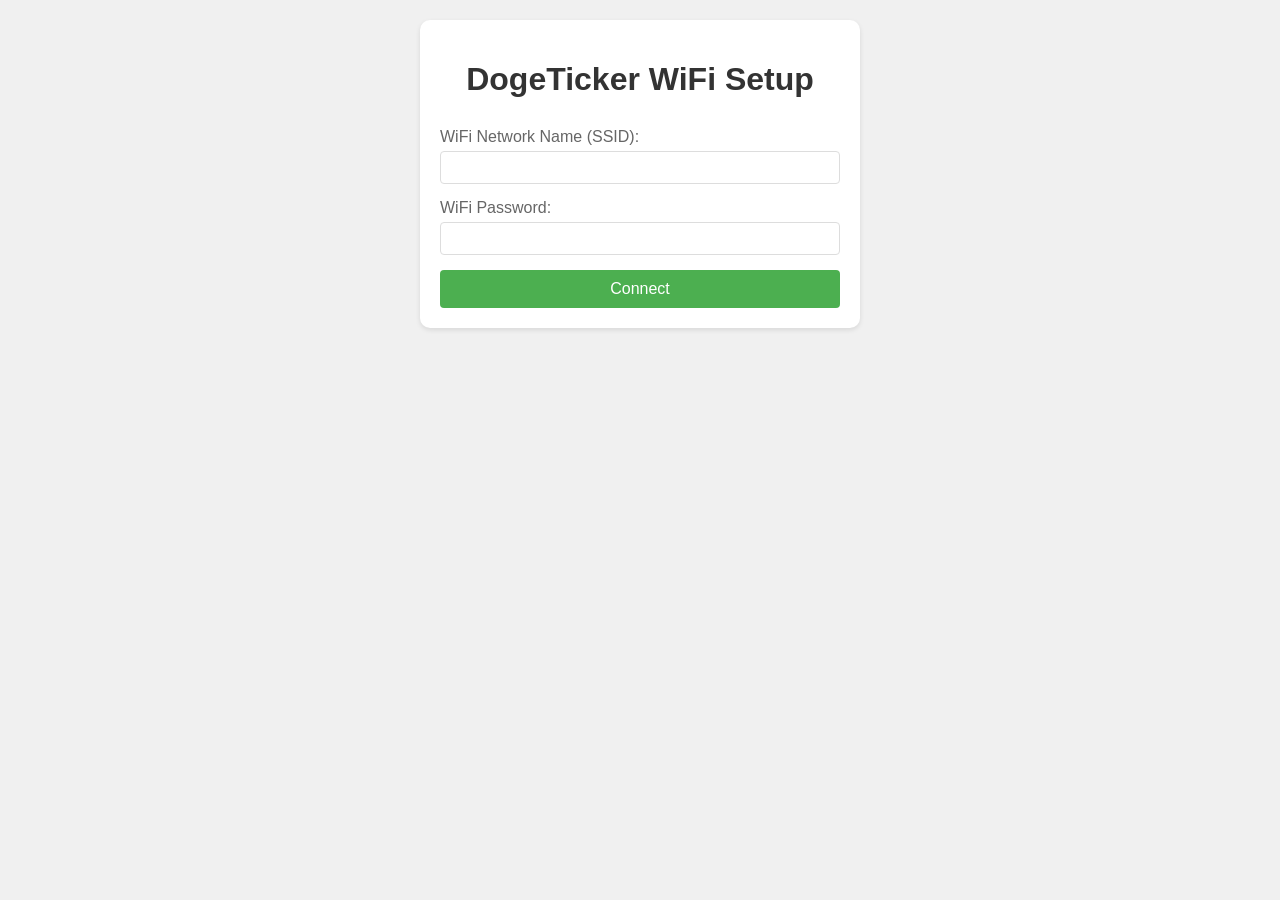
<file: DogeTicker/wifi_config.html>
<!DOCTYPE html>
<html>
<head>
    <title>DogeTicker WiFi Setup</title>
    <meta name="viewport" content="width=device-width, initial-scale=1">
    <style>
        body {
            font-family: Arial, sans-serif;
            margin: 0;
            padding: 20px;
            background-color: #f0f0f0;
        }
        .container {
            max-width: 400px;
            margin: 0 auto;
            background-color: white;
            padding: 20px;
            border-radius: 10px;
            box-shadow: 0 2px 5px rgba(0,0,0,0.1);
        }
        h1 {
            color: #333;
            text-align: center;
            margin-bottom: 30px;
        }
        .form-group {
            margin-bottom: 15px;
        }
        label {
            display: block;
            margin-bottom: 5px;
            color: #666;
        }
        input[type="text"],
        input[type="password"] {
            width: 100%;
            padding: 8px;
            border: 1px solid #ddd;
            border-radius: 4px;
            box-sizing: border-box;
        }
        button {
            width: 100%;
            padding: 10px;
            background-color: #4CAF50;
            color: white;
            border: none;
            border-radius: 4px;
            cursor: pointer;
            font-size: 16px;
        }
        button:hover {
            background-color: #45a049;
        }
        .status {
            margin-top: 20px;
            padding: 10px;
            border-radius: 4px;
            display: none;
        }
        .success {
            background-color: #dff0d8;
            color: #3c763d;
        }
        .error {
            background-color: #f2dede;
            color: #a94442;
        }
    </style>
</head>
<body>
    <div class="container">
        <h1>DogeTicker WiFi Setup</h1>
        <form id="wifiForm">
            <div class="form-group">
                <label for="ssid">WiFi Network Name (SSID):</label>
                <input type="text" id="ssid" name="ssid" required>
            </div>
            <div class="form-group">
                <label for="password">WiFi Password:</label>
                <input type="password" id="password" name="password">
            </div>
            <button type="submit">Connect</button>
        </form>
        <div id="status" class="status"></div>
    </div>

    <script>
        document.getElementById('wifiForm').addEventListener('submit', function(e) {
            e.preventDefault();
            
            const ssid = document.getElementById('ssid').value;
            const password = document.getElementById('password').value;
            const status = document.getElementById('status');
            
            fetch('/configure', {
                method: 'POST',
                headers: {
                    'Content-Type': 'application/x-www-form-urlencoded',
                },
                body: `ssid=${encodeURIComponent(ssid)}&password=${encodeURIComponent(password)}`
            })
            .then(response => response.text())
            .then(data => {
                status.style.display = 'block';
                if (response.ok) {
                    status.className = 'status success';
                    status.textContent = 'Configuration saved. Device will restart...';
                } else {
                    status.className = 'status error';
                    status.textContent = data;
                }
            })
            .catch(error => {
                status.style.display = 'block';
                status.className = 'status error';
                status.textContent = 'Error: ' + error.message;
            });
        });
    </script>
</body>
</html>
</file>
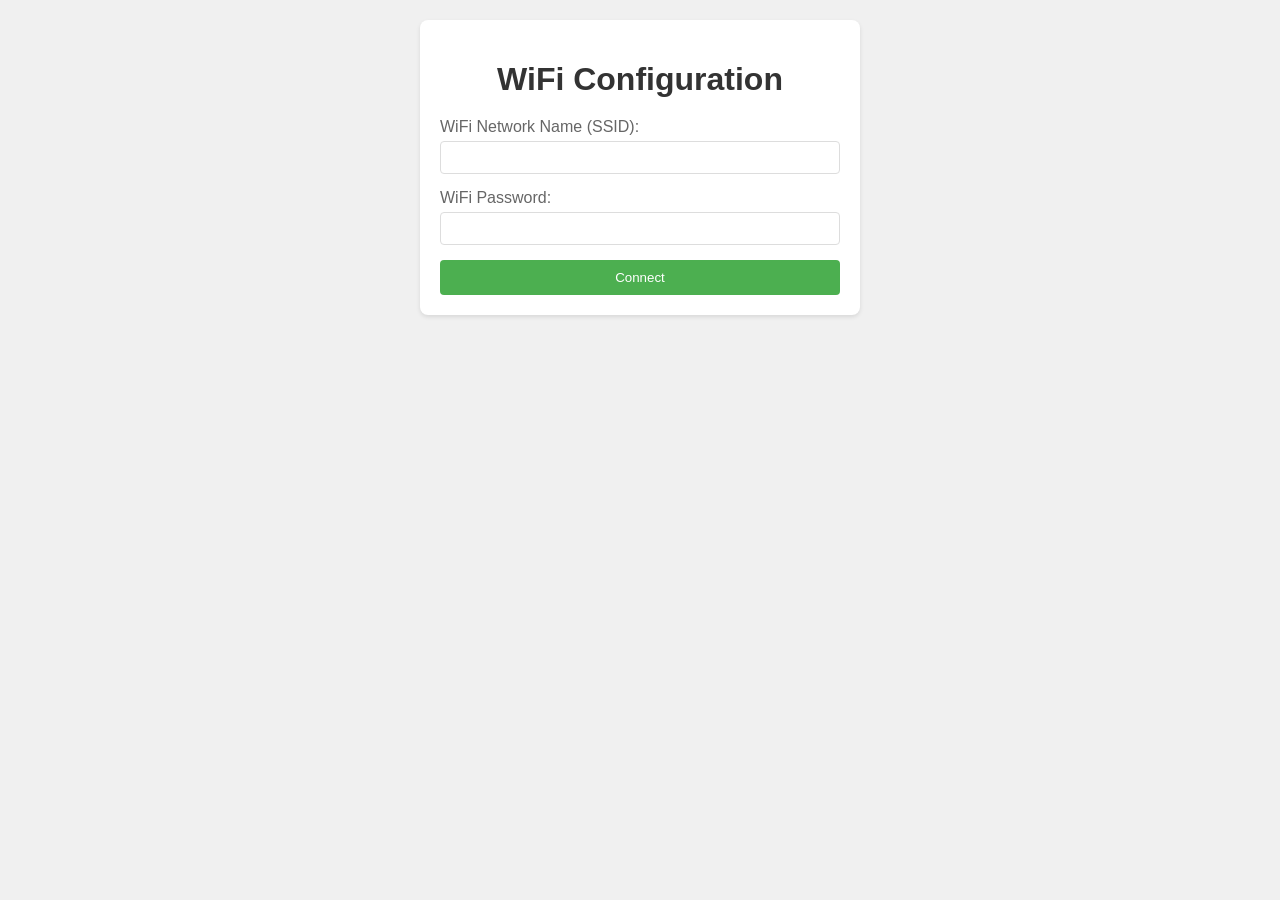
<file: LittleFS Data/data/wifi_config.html>
<!DOCTYPE html>
<html lang="en">
<head>
    <meta charset="UTF-8">
    <meta name="viewport" content="width=device-width, initial-scale=1.0">
    <title>DogeTicker WiFi Configuration</title>
    <style>
        body {
            font-family: Arial, sans-serif;
            margin: 0;
            padding: 20px;
            background-color: #f0f0f0;
        }
        .container {
            max-width: 400px;
            margin: 0 auto;
            background-color: white;
            padding: 20px;
            border-radius: 8px;
            box-shadow: 0 2px 4px rgba(0,0,0,0.1);
        }
        h1 {
            color: #333;
            text-align: center;
            margin-bottom: 20px;
        }
        .form-group {
            margin-bottom: 15px;
        }
        label {
            display: block;
            margin-bottom: 5px;
            color: #666;
        }
        input[type="text"],
        input[type="password"] {
            width: 100%;
            padding: 8px;
            border: 1px solid #ddd;
            border-radius: 4px;
            box-sizing: border-box;
        }
        button {
            width: 100%;
            padding: 10px;
            background-color: #4CAF50;
            color: white;
            border: none;
            border-radius: 4px;
            cursor: pointer;
        }
        button:hover {
            background-color: #45a049;
        }
    </style>
</head>
<body>
    <div class="container">
        <h1>WiFi Configuration</h1>
        <form action="/configure" method="POST">
            <div class="form-group">
                <label for="ssid">WiFi Network Name (SSID):</label>
                <input type="text" id="ssid" name="ssid" required>
            </div>
            <div class="form-group">
                <label for="password">WiFi Password:</label>
                <input type="password" id="password" name="password">
            </div>
            <button type="submit">Connect</button>
        </form>
    </div>
</body>
</html>
</file>
